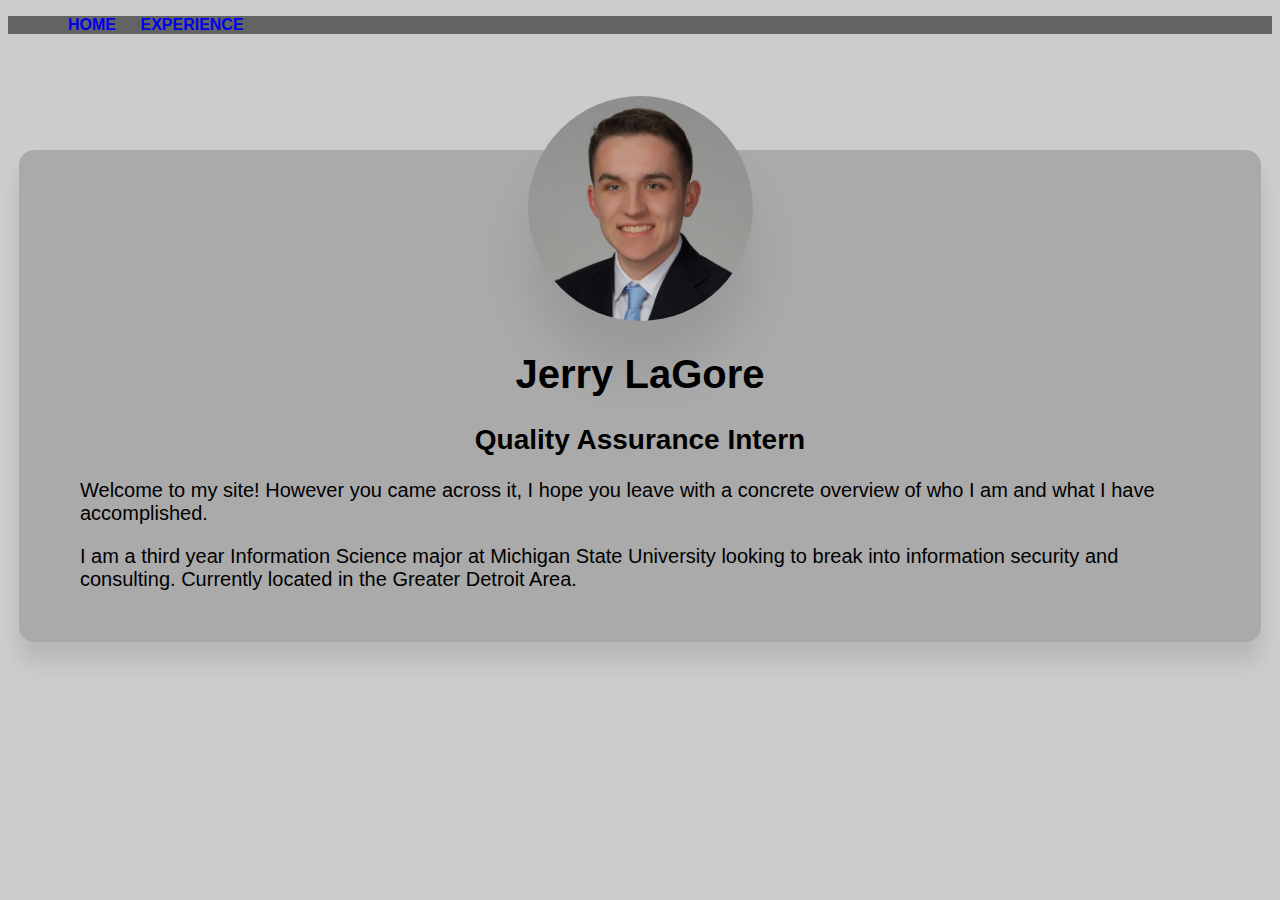
<file: index.html>
<!DOCTYPE html>
<html lang="en">
<head>
    <meta charset="UTF-8">
    <meta http-equiv="X-UA-Compatible" content="IE=edge">
    <meta name="viewport" content="width=device-width, initial-scale=1.0">
    <link rel="stylesheet" href="style.css">
    <title>Home</title>
</head>
<body>
    <nav>
        <div class="navcontainer">
            <ul>
                <li><a href="index.html">HOME</a></li>
                <li><a href="experience.html">EXPERIENCE</a></li>
            </ul>
        </div>
    </nav>
    <section id="about">
        <article class="bio">
            <img class="icon" id="jerry-icon" src="jerry.jpeg" alt="Jerry LaGore" />
            <h1>Jerry LaGore</h1>
            <h2>Quality Assurance Intern</h2>
            <p>Welcome to my site! However you came across it, I hope you leave with a concrete overview of who I am and what I have accomplished.</p>
            <p>I am a third year Information Science major at Michigan State University looking to break into information security and consulting. Currently located in the Greater Detroit Area.</p>
        </article>
    </section>
</body>
</html>
</file>
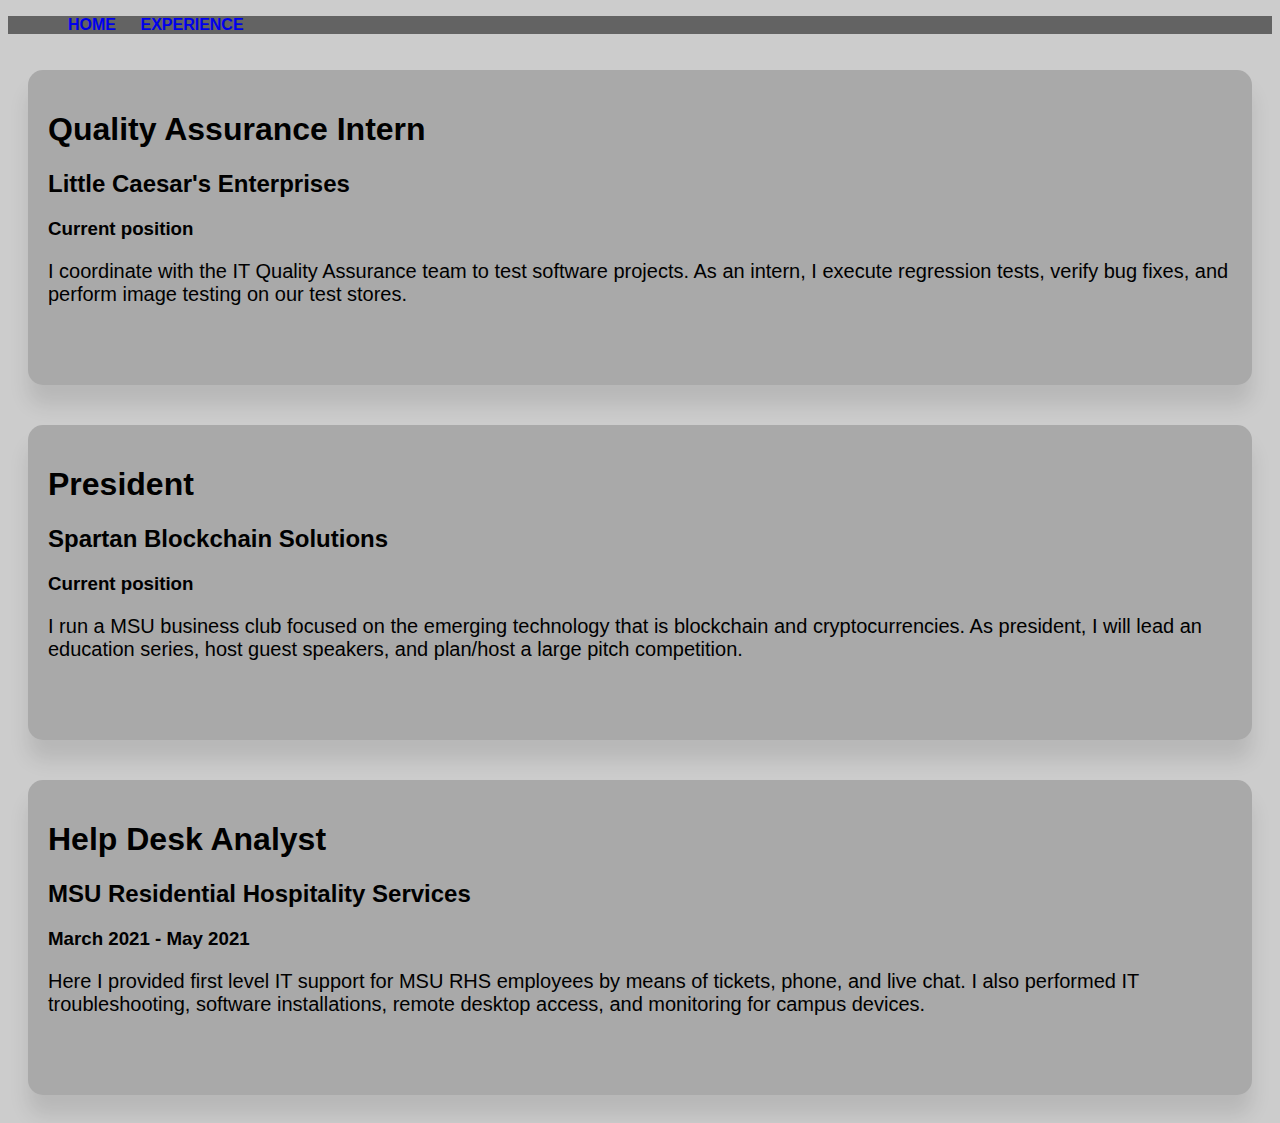
<file: experience.html>
<!DOCTYPE html>
<html lang="en">
<head>
    <meta charset="UTF-8">
    <meta http-equiv="X-UA-Compatible" content="IE=edge">
    <meta name="viewport" content="width=device-width, initial-scale=1.0">
    <link rel="stylesheet" href="style.css">
    <title>Experience</title>
</head>
<body>
    <nav>
        <div class="navcontainer">
            <ul>
                <li><a href="index.html">HOME</a></li>
                <li><a href="experience.html">EXPERIENCE</a></li>
            </ul>
        </div>
    </nav>
    <section id="experience">
        <article class="exp">
            <h1>Quality Assurance Intern</h1>
            <h2>Little Caesar's Enterprises</h2>
            <h3>Current position</h3>
            <p>I coordinate with the IT Quality Assurance team to test software projects. As an intern, I execute regression tests, verify bug fixes, and perform image testing on our test stores.</p>
        </article>
        <article class="exp">
            <h1>President</h1>
            <h2>Spartan Blockchain Solutions</h2>
            <h3>Current position</h3>
            <p>I run a MSU business club focused on the emerging technology that is blockchain and cryptocurrencies. As president, I will lead an education series, host guest speakers, and plan/host a large pitch competition.</p>
        </article>
        <article class="exp">
            <h1>Help Desk Analyst</h1>
            <h2>MSU Residential Hospitality Services</h2>
            <h3>March 2021 - May 2021</h3>
            <p>Here I provided first level IT support for MSU RHS employees by means of tickets, phone, and live chat. I also performed IT troubleshooting, software installations, remote desktop access, and monitoring for campus devices.</p>
        </article>
    </section>
</body>
</html>
</file>
<file: style.css>
body {
    background-color: #ccc;
    font-family: Helvetica, sans-serif;
}

nav {
    background-color: #636363;
}

li {
    display: inline;
    list-style-type: none;
}

a {
    text-decoration: none;
}

.navcontainer li {
    padding-left: 20px;
    font-weight: 600;
}

section {
    display: flex;
    flex-direction: column;
}

article {
    background: darkgray;
    height: 250px;
    box-shadow: rgba(0,0,0,0.1) 0 20px 20px;
    padding: 20px;
    margin: 20px;
}

.bio {
    background-color: #aaa;
    border-radius: 15px;
    margin-top: 100px;
    margin-bottom: 50px;
    margin-left: auto;
    margin-right: auto;
    width: 1200px;
    height: 450px;
    text-align: center;
    box-shadow: rgba(0,0,0,0.1) 0 20px 20px;
    border: 1px solid #aaa;
}

.bio .icon {
    box-shadow: rgba(0,0,0,0.1) 0 50px 50px;
    width: 225px;
    border-radius: 50%;
    margin-top: -75px;
}

.bio h1 {
    font-size: 250%;
}

.bio h2 {
    font-size: 175%
}

.bio p {
    font-size: 125%;
    text-align: left;
    margin-left: 40px;
    margin-right: 40px;
}

.exp {
    border-radius: 15px;
    height: 275px;
    padding: 20px;
    margin: 20px;
}

.exp p {
    font-size: 125%;
}

@media (max-width: 600px ) { /* For smaller screens and browsers */
    .bio {
        width: 400px;
        height: 600px;
    } 
}

@media (max-width: 400px) { /* For mobile devices */
    .exp {
        height: 400px; 
    }
}
</file>
